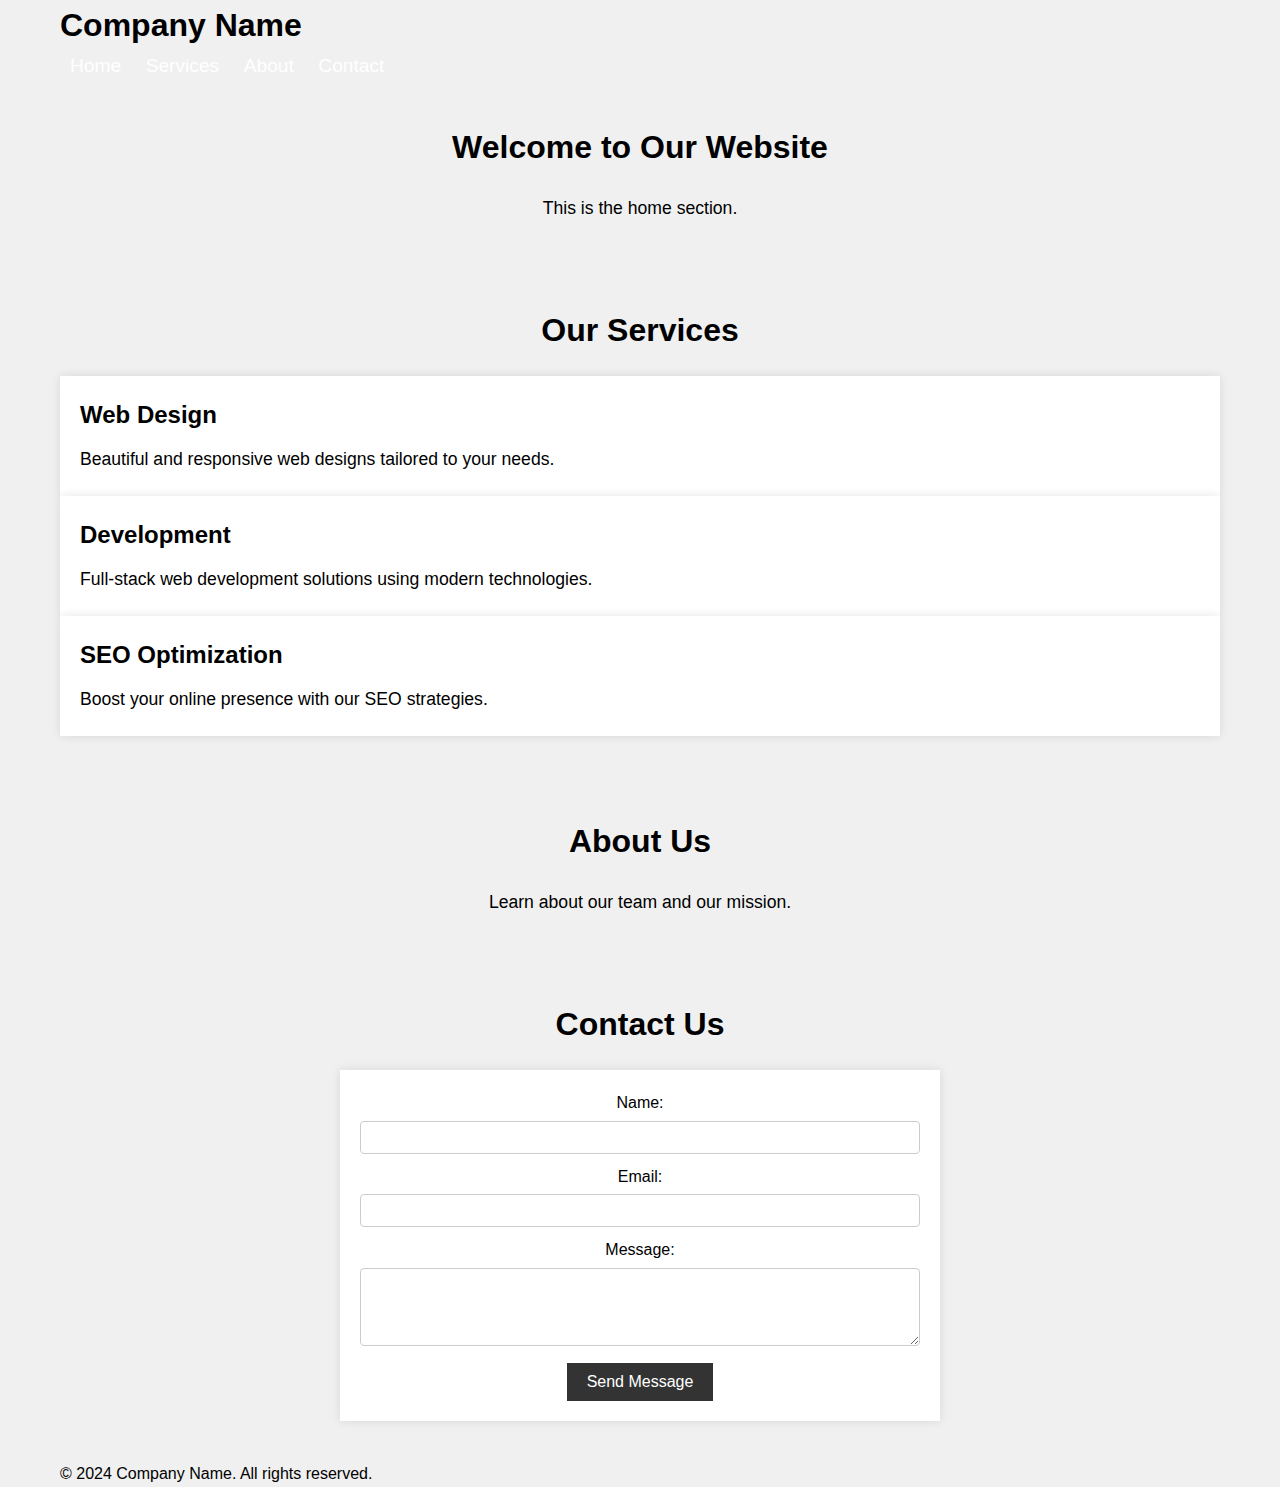
<file: task 4/index.html>
<!DOCTYPE html>
<html lang="en">
<head>
  <meta charset="UTF-8">
  <meta name="viewport" content="width=device-width, initial-scale=1.0">
  <title>Modular HTML and CSS Training</title>
  <link rel="stylesheet" href="style.css">
</head>
<body>
  <header class="first">
    <div class="wrapper">
      <h1>Company Name</h1>
      <nav>
        <ul>
          <li><a href="#home">Home</a></li>
          <li><a href="#services">Services</a></li>
          <li><a href="#about">About</a></li>
          <li><a href="#contact">Contact</a></li>
        </ul>
      </nav>
    </div>
  </header>
  <section id="home" class="main-section">
    <div class="wrapper">
      <h2>Welcome to Our Website</h2>
      <p>This is the home section.</p>
    </div>
  </section>
  <section id="services" class="main-section">
    <div class="wrapper">
      <h2>Our Services</h2>
      <div class="us">
        <div class="item">
          <h3>Web Design</h3>
          <p>Beautiful and responsive web designs tailored to your needs.</p>
        </div>
        <div class="item">
          <h3>Development</h3>
          <p>Full-stack web development solutions using modern technologies.</p>
        </div>
        <div class="item">
          <h3>SEO Optimization</h3>
          <p>Boost your online presence with our SEO strategies.</p>
        </div>
      </div>
    </div>
  </section>
  <section id="about" class="main-section">
    <div class="wrapper">
      <h2>About Us</h2>
      <p>Learn about our team and our mission.</p>
    </div>
  </section>
  <section id="contact" class="main-section">
    <div class="wrapper">
      <h2>Contact Us</h2>
      <form id="contactForm" class="form">
        <label for="name">Name:</label>
        <input type="text" id="name" name="name" required>
        <label for="email">Email:</label>
        <input type="email" id="email" name="email" required>
        <label for="message">Message:</label>
        <textarea id="message" name="message" rows="4" required></textarea>
        <button type="submit">Send Message</button>
      </form>
    </div>
  </section>
  <footer class="end">
    <div class="wrapper">
      <p>&copy; 2024 Company Name. All rights reserved.</p>
    </div>
  </footer>
</body>
</html>
</file>
<file: task 4/style.css>
* {
  box-sizing: border-box;
  margin: 0;
  padding: 0;
}
body {
  font-family: Arial, sans-serif;
  line-height: 1.6;
  background-color: #f0f0f0;
}
.wrapper {
  max-width: 1200px;
  margin: 0 auto;
  padding: 0 20px;
}
.top {
  background-color: #333;
  color: white;
  padding: 10px 0;
  text-align: center;
}
.main-header h1 {
  font-size: 2rem;
  margin-bottom: 10px;
}
nav ul {
  list-style-type: none;
}
nav ul li {
  display: inline-block;
  margin: 0 10px;
}
nav ul li a {
  color: white;
  text-decoration: none;
  font-size: 1.2rem;
}
.main-section {
  padding: 40px 0;
  text-align: center;
}
.main-section h2 {
  font-size: 2rem;
  margin-bottom: 20px;
}
.main-section p {
  font-size: 1.1rem;
  line-height: 1.8;
}
.grid {
  display: grid;
  grid-template-columns: repeat(auto-fit, minmax(250px, 1fr));
  gap: 20px;
  justify-content: center;
}
.item {
  background-color: #fff;
  padding: 20px;
  box-shadow: 0 0 10px rgba(0,0,0,0.1);
  text-align: left;
}
.item h3 {
  font-size: 1.5rem;
  margin-bottom: 10px;
}
.form {
  max-width: 600px;
  margin: 0 auto;
  background-color: #fff;
  padding: 20px;
  box-shadow: 0 0 10px rgba(0,0,0,0.1);
}
.form label {
  display: block;
  margin-bottom: 5px;
}
.form input,
.form textarea {
  width: 100%;
  padding: 8px;
  margin-bottom: 10px;
  border: 1px solid #ccc;
  border-radius: 4px;
}
.form button {
  background-color: #333;
  color: white;
  padding: 10px 20px;
  border: none;
  cursor: pointer;
  font-size: 1rem;
}
.form button:hover {
  background-color: #555;
}
.fin {
  background-color: #333;
  color: white;
  text-align: center;
  padding: 10px 0;
  position: fixed;
  width: 100%;
  bottom: 0;
}
</file>
